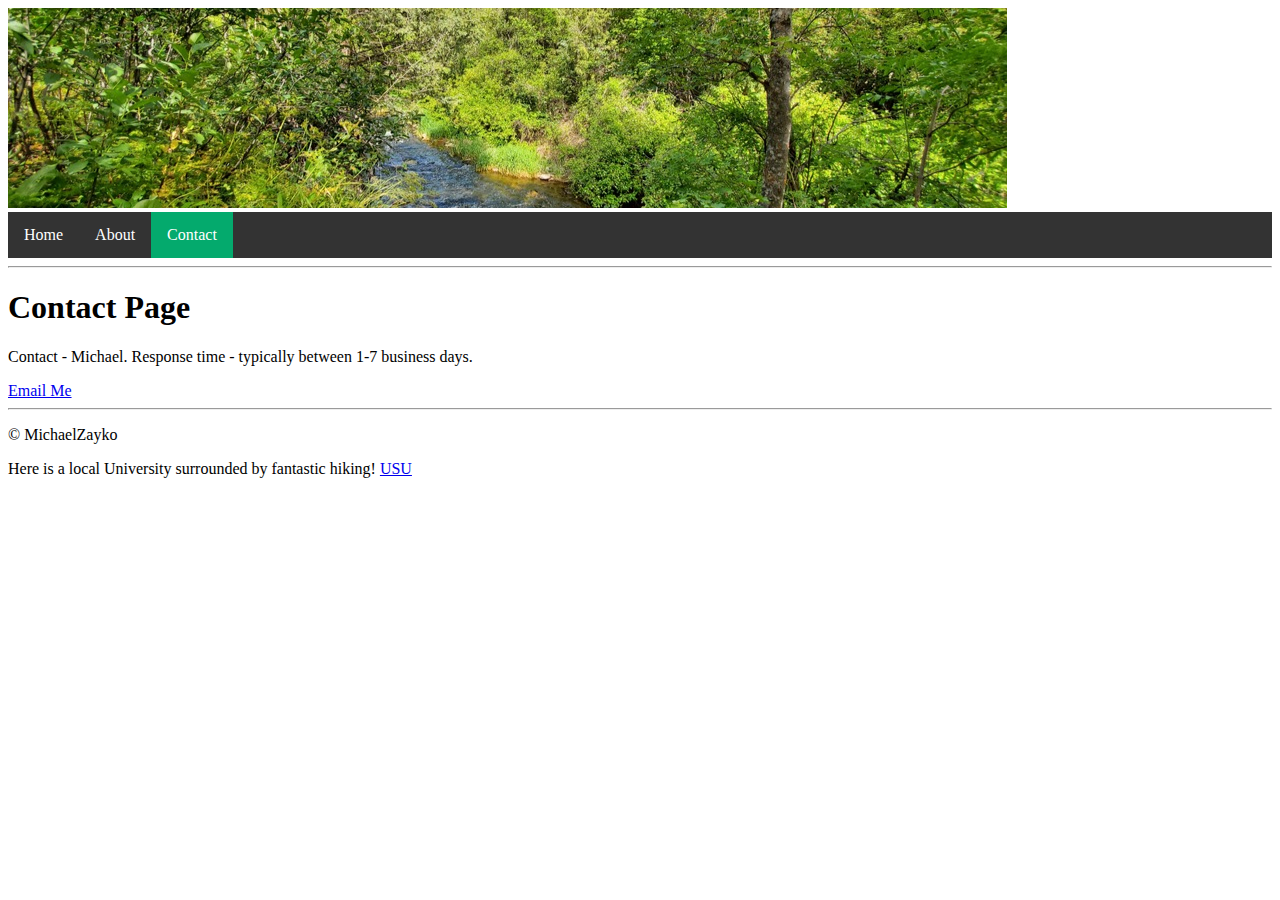
<file: contact.html>
<!DOCTYPE html>
<html>
<head>
  <meta charset="UTF-8">
<meta name="viewport" content="width=device-width, initial-scale=1.0">
  <meta name="description" content="The contact page provides some very basic contact information to help you get into contact with me">
  <meta name="keywords" content="contact, email, contact page">
  <meta name="author" content="Michael Zayko">
<title>Camping and Hiking in Utah: Contact</title>
  <link rel="stylesheet" href="styles.css">
</head>
<body>
  <img src="images/Banner Image (1).jpeg" alt="Banner Image"> 

    <ul>
      <li><a href="index.html">Home</a></li>
      <li><a href="about.html">About</a></li>
      <li><a class="active" href="contact.html">Contact</a></li>
    </ul>
  
  
<hr>
  
<h1>Contact Page</h1>
<p>Contact - Michael. Response time - typically between 1-7 business days.</p>
  <a href="mailto:michael@yourdomain.com">Email Me</a>

<hr>
  
<p>&copy; MichaelZayko</p> 
  Here is a local University surrounded by fantastic hiking! <a href=https://www.usu.edu/>USU</a> 
  
</body>
</html>
</file>
<file: styles.css>
ul {
  list-style-type: none;
  margin: 0;
  padding: 0;
  overflow: hidden;
  background-color: #333333;
}

ul li {
  float: left;
}

ul li a {
  display: block;
  color: white;
  text-align: center;
  padding: 14px 16px;
  text-decoration: none;
}

ul li a:hover {
  background-color: #111111;

}

ul {
  position:-webkit-sticky; /*safari*/
  position: sticky;
  top: 0;
}

  ul li a:hover:not(.active) {
  background-color: #111111;
}

ul li a.active {
  background-color: #04AA6D;
}
</file>
